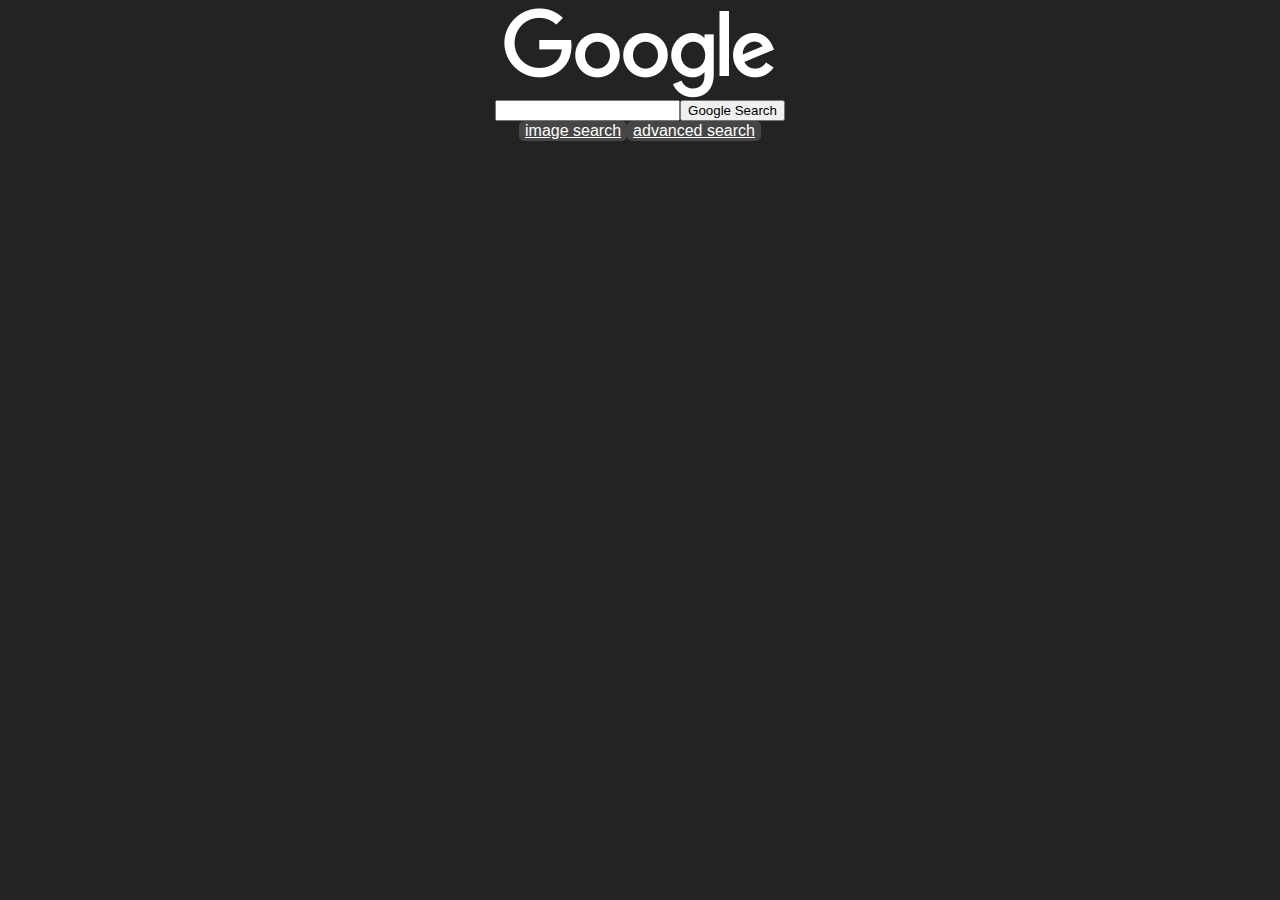
<file: index.html>
<!DOCTYPE html>
<html lang="cs">
    <head>
        <link rel="stylesheet" href="https://cdnjs.cloudflare.com/ajax/libs/font-awesome/6.4.2/css/all.min.css" integrity="sha512-z3gLpd7yknf1YoNbCzqRKc4qyor8gaKU1qmn+CShxbuBusANI9QpRohGBreCFkKxLhei6S9CQXFEbbKuqLg0DA==" crossorigin="anonymous" referrerpolicy="no-referrer">
        <link rel="stylesheet" href="css/style.css">
        <title>Search</title>
        <meta charset="UTF-8">
        <meta name="viewport" content="width=device-width, initial-scale=1.0">
    </head>
    <body>
        <div>
            <img src="./img/googlelogo_light_color_272x92dp.png">
        </div>
        <form action="https://www.google.com/search" id="form">
            <input type="text" name="q">
            <input type="submit" value="Google Search">
        </form> 
        <div>
            <button><a href="imgsearch.html">image search</a></button>
            <button><a href="adsearch.html">advanced search</a></button>
        </div>
    </body>
</html>
</file>
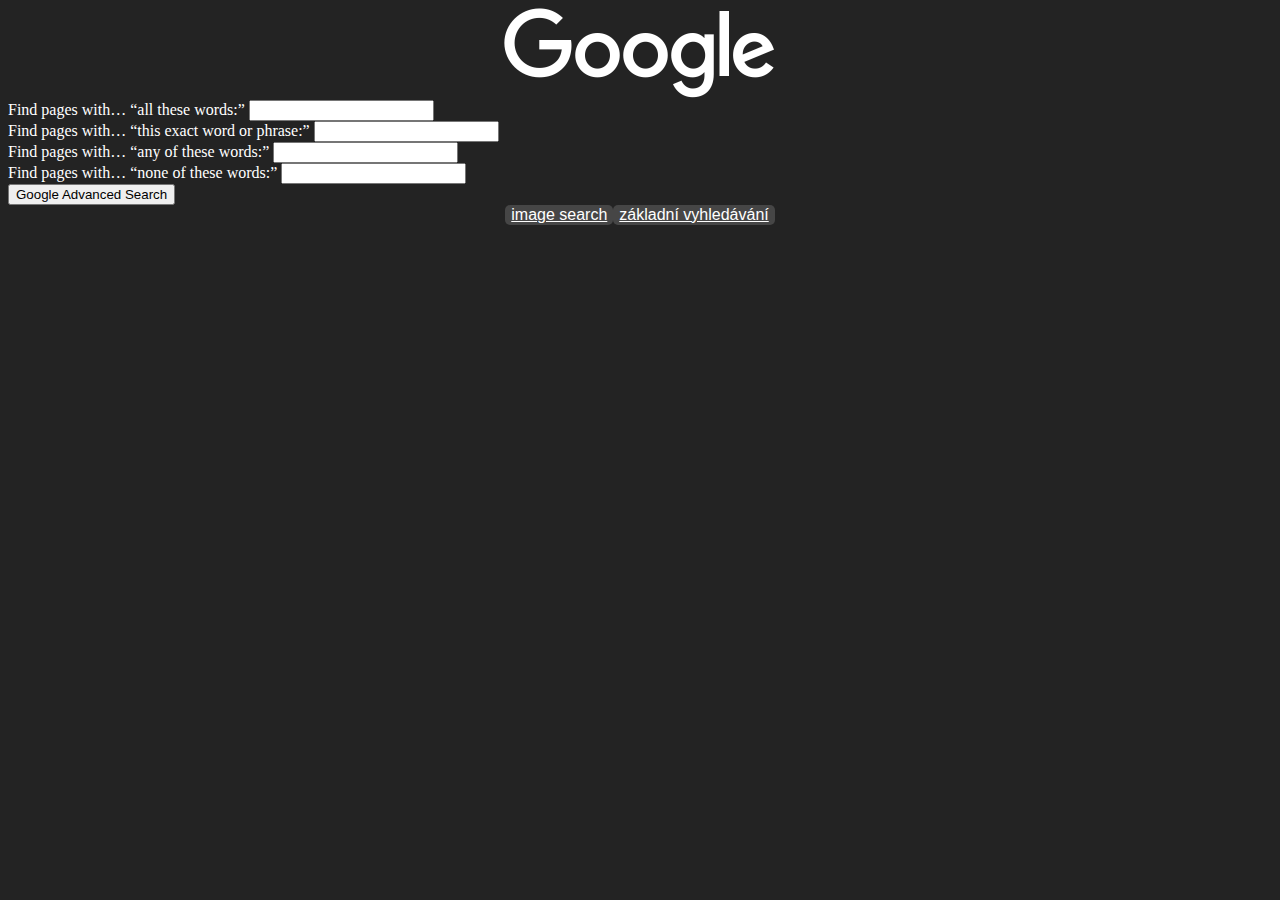
<file: adsearch.html>
<!DOCTYPE html>
<html lang="cs">
<head>
    <meta charset="UTF-8">
    <meta name="viewport" content="width=device-width, initial-scale=1.0">
    <title>Advanced Search</title>
    <link rel="stylesheet" href="https://cdnjs.cloudflare.com/ajax/libs/font-awesome/6.4.2/css/all.min.css" integrity="sha512-z3gLpd7yknf1YoNbCzqRKc4qyor8gaKU1qmn+CShxbuBusANI9QpRohGBreCFkKxLhei6S9CQXFEbbKuqLg0DA==" crossorigin="anonymous" referrerpolicy="no-referrer">
    <link rel="stylesheet" href="css/style.css">
</head>
<body>
<div>
        <img src="./img/googlelogo_light_color_272x92dp.png">
</div>
<form action="https://www.google.com/search">
    <label for="all-these-words">Find pages with… “all these words:”</label>
    <input type="text" id="all-these-words" name="as_q">
    <br>
    <label for="exact-word-or-phrase">Find pages with… “this exact word or phrase:”</label>
    <input type="text" id="exact-word-or-phrase" name="as_epq">
    <br>
    <label for="any-of-these-words">Find pages with… “any of these words:”</label>
    <input type="text" id="any-of-these-words" name="as_oq">
    <br>
    <label for="none-of-these-words">Find pages with… “none of these words:”</label>
    <input type="text" id="none-of-these-words" name="as_eq">
    <br>
    <input type="submit" value="Google Advanced Search">
</form>
<div>
    <button><a href="imgsearch.html">image search</a></button>
    <button><a href="index.html">základní vyhledávání</a></button>
</div>
</body>
</html>
</file>
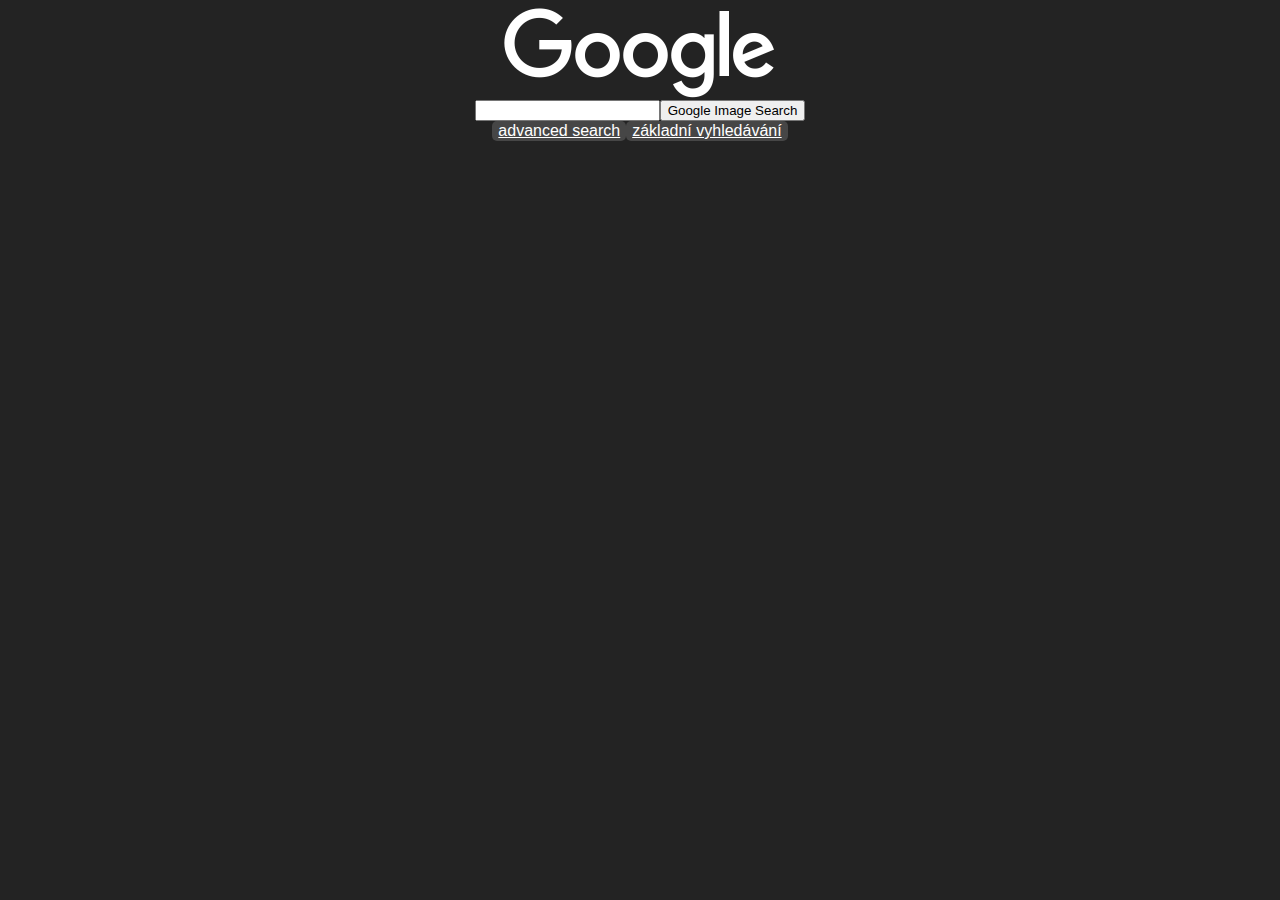
<file: imgsearch.html>
<!DOCTYPE html>
<html lang="cs">
<head>
    <meta charset="UTF-8">
    <meta name="viewport" content="width=device-width, initial-scale=1.0">
    <title>image search</title>
    <link rel="stylesheet" href="https://cdnjs.cloudflare.com/ajax/libs/font-awesome/6.4.2/css/all.min.css" integrity="sha512-z3gLpd7yknf1YoNbCzqRKc4qyor8gaKU1qmn+CShxbuBusANI9QpRohGBreCFkKxLhei6S9CQXFEbbKuqLg0DA==" crossorigin="anonymous" referrerpolicy="no-referrer">
    <link rel="stylesheet" href="css/style.css">
</head>
<body>
<div>
        <img src="./img/googlelogo_light_color_272x92dp.png">
</div>
<form action="https://www.google.com/search" id="form">
    <input type="text" name="q">
    <input type="hidden" name="tbm" value="isch">
    <input type="submit" value="Google Image Search">
</form>
<div>
    <button><a href="adsearch.html">advanced search</a></button>
    <button><a href="index.html">základní vyhledávání</a></button>
</div>
</body>
</html>
</file>
<file: css/style.css>
body{
    background-color: rgb(35, 35, 35);
}
div{
    display: flex; 
    justify-content: center;
    align-items: center;
}
#form{
    display: flex; 
    justify-content: center;
    align-items: center;
}
button {
    font-size: 16px;
    border: none;
    border-radius: 5px;
    color: #fff;
    background-color: rgb(70, 70, 70); /* Green */
    cursor: pointer;
    transition: background-color 0.3s ease;
    text-decoration-color: #383838;
    
}

button:hover {
    background-color: #383838; /* Darker green on hover */
}

button:active {
    background-color: #3e8e41; /* Even darker green on click */
    box-shadow: 0 5px #505050;
    transform: translateY(4px);
}

button:disabled {
    background-color: #cccccc; /* Grey when button is disabled */
    cursor: not-allowed;
}
a {
    color: white;
}
label {
    color: white;
}
</file>
